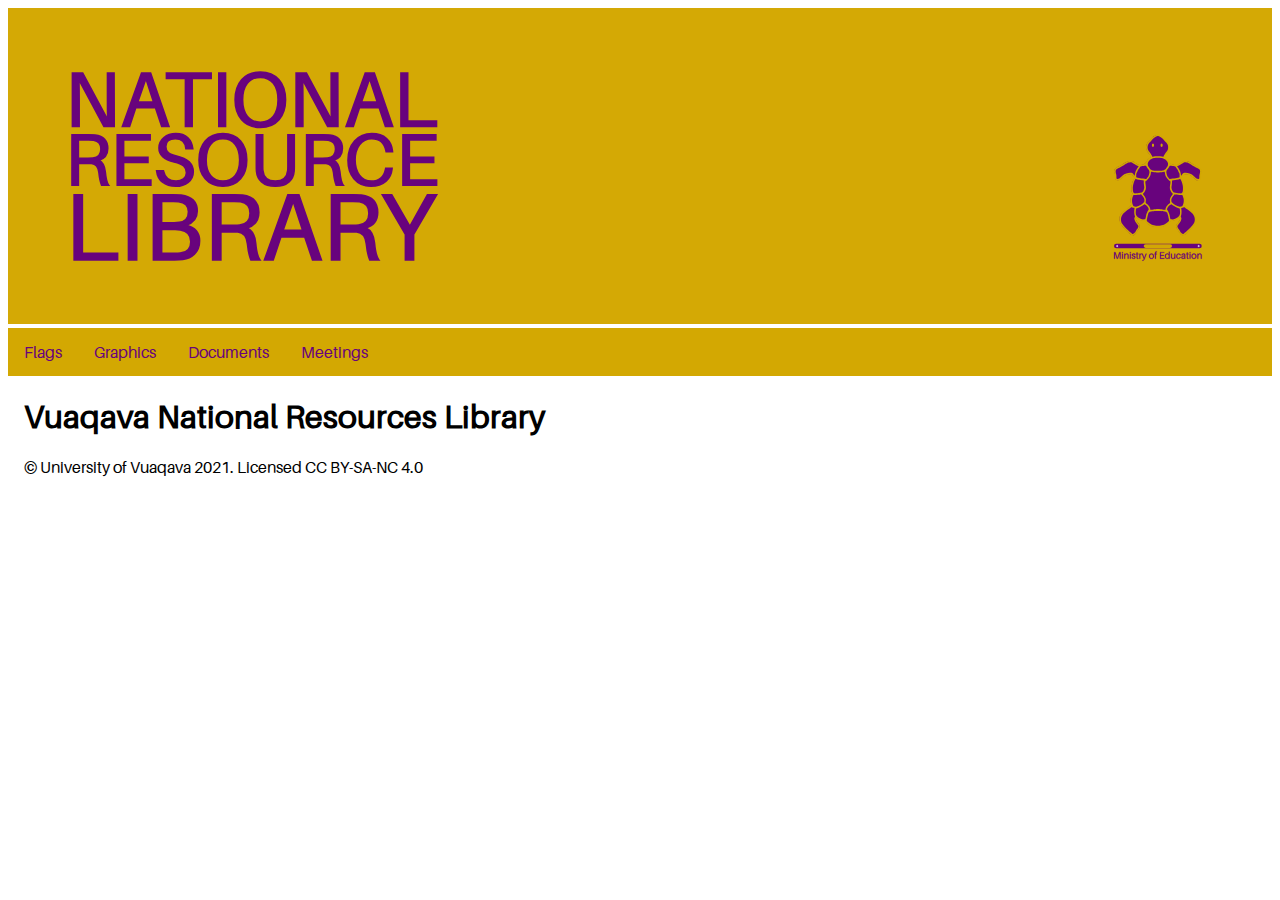
<file: flags/index.html>
<!doctype html>
<html lang="en">
  <head>
    <title>VNRL</title>
    <link rel="stylesheet" href="https://vnrl.github.io/style/style.css">
    <meta name="viewport" content="width=device-width, initial-scale=1">
  </head>
  <body>
    <a href="https://vnrl.github.io">  
      <img class="header" src="https://vnrl.github.io/vnrlbanner.svg">
    </a>
    <ul class="navbar">
      <li><a href="https://vnrl.github.io/flags">Flags</a></li>
      <li><a href="https://vnrl.github.io/graphics">Graphics</a></li>
      <li><a href="https://vnrl.github.io/documents">Documents</a></li>
      <li><a href="https://vnrl.github.io/meetings">Meetings</a></li>
    </ul>
    <div class="content">
      <h1>Vuaqava National Resources Library</h1>
      <p>© University of Vuaqava 2021. Licensed CC BY-SA-NC 4.0</p>
    </div>
  </div>
  </body>
<html>
</file>
